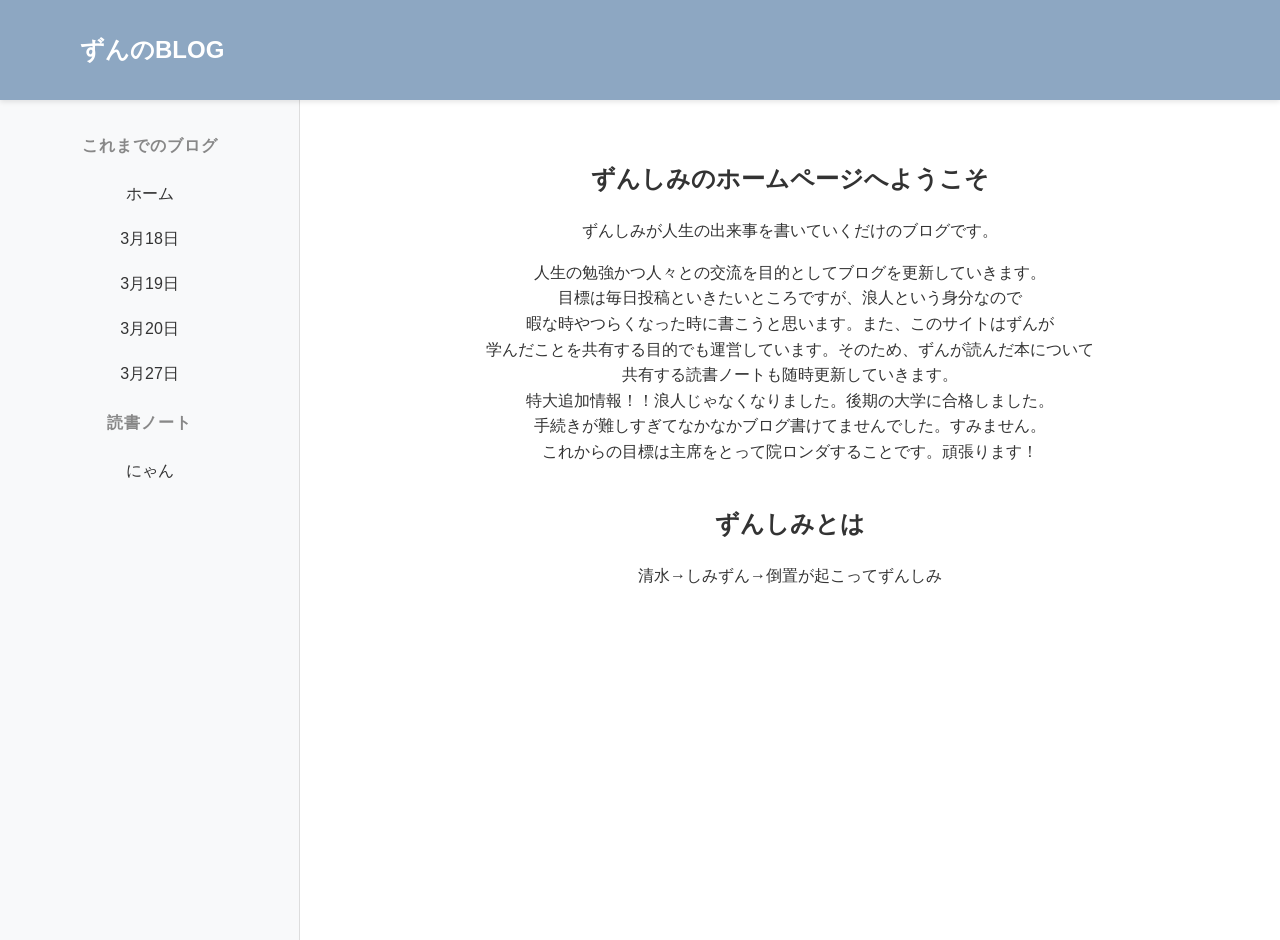
<file: index.html>
<!DOCTYPE html>
<html lang="ja">
<head>
    <meta charset="UTF-8">
    <meta name="viewport" content="width=device-width, initial-scale=1.0">
    <title>マイホームページ</title>
    <link rel="stylesheet" href="style.css">
</head>
<body>

    <header class="top-header">
        <div class="logo">ずんのBLOG</div>
    </header>

    <div class="container">
        
        <aside class="sidebar">
            <nav>
                <p class="menu-title">これまでのブログ</p>
                <ul>
                    <li><a href="index.html">ホーム</a></li>
                    <li><a href="318index.html">3月18日</a></li>
                    <li><a href="319index.html">3月19日</a></li>
                    <li><a href="320index.html">3月20日</a></li>
                    <li><a href="327index.html">3月27日</a></li>
                </ul>
                <p class="menu-title2">読書ノート</p>
                <ul>
                    <li><a href="#">にゃん</a></li>
                </ul>
            </nav>
        </aside>

        <main class="main-content">
            <section>
                <h1>ずんしみのホームページへようこそ</h1>
                <p>ずんしみが人生の出来事を書いていくだけのブログです。</p>
                <p>人生の勉強かつ人々との交流を目的としてブログを更新していきます。<br>
                目標は毎日投稿といきたいところですが、浪人という身分なので<br>
            暇な時やつらくなった時に書こうと思います。また、このサイトはずんが<br>
        学んだことを共有する目的でも運営しています。そのため、ずんが読んだ本について<br>
    共有する読書ノートも随時更新していきます。<br>特大追加情報！！浪人じゃなくなりました。後期の大学に合格しました。<br>
手続きが難しすぎてなかなかブログ書けてませんでした。すみません。<br>
これからの目標は主席をとって院ロンダすることです。頑張ります！</p></p>
            </section>
            
            <section style="margin-top: 40px;">
                <h2>ずんしみとは</h2>
                <p>清水→しみずん→倒置が起こってずんしみ</p>
            
            
            </section>
        </main>

    </div>

</body>
</html>
</file>
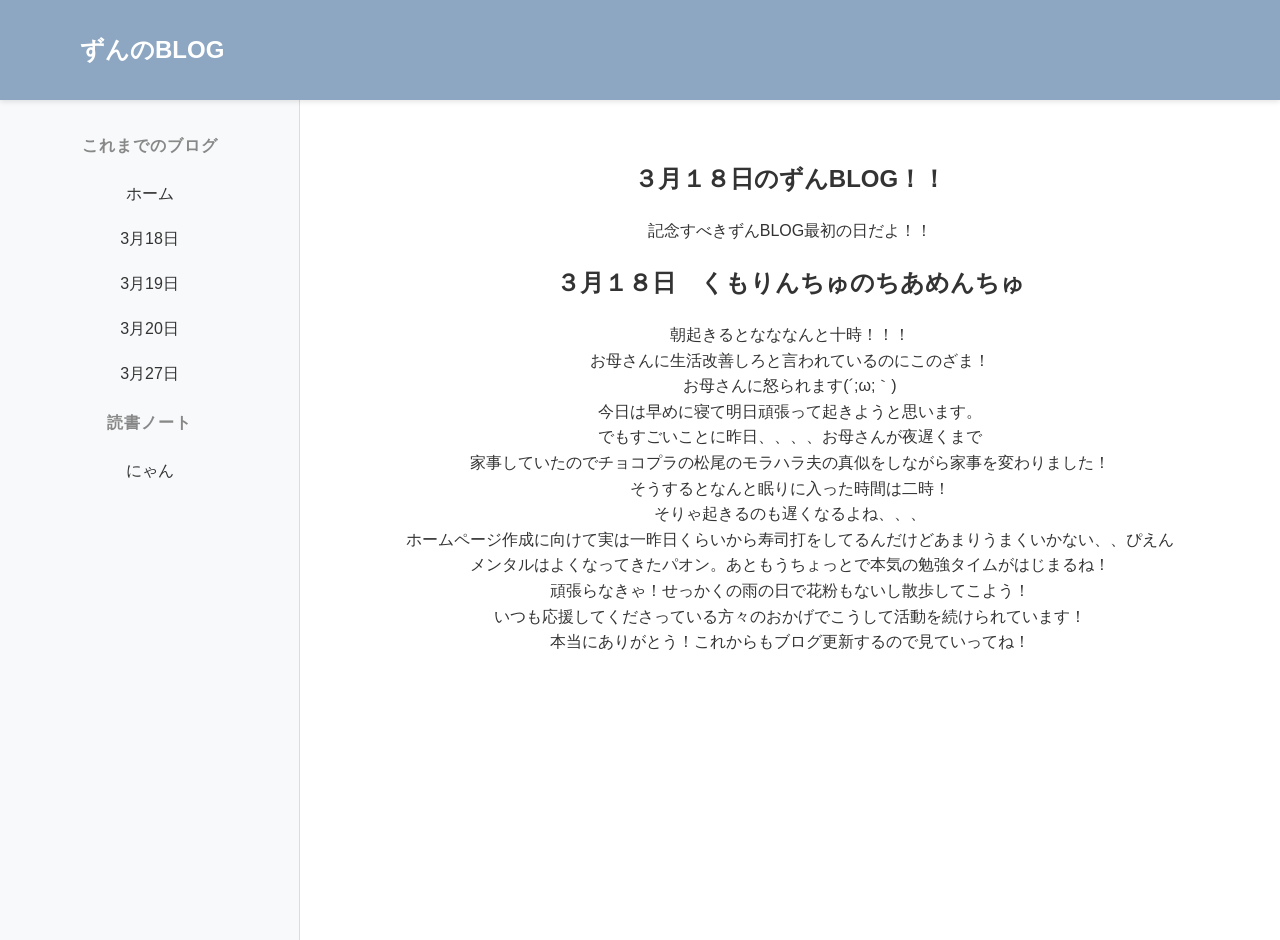
<file: 318index.html>
<!DOCTYPE html>
<html lang="ja">
<head>
    <meta charset="UTF-8">
    <meta name="viewport" content="width=device-width, initial-scale=1.0">
    <title>マイホームページ</title>
    <link rel="stylesheet" href="style.css">
</head>
<body>

    <header class="top-header">
        <div class="logo">ずんのBLOG</div>
    </header>

    <div class="container">
        
        <aside class="sidebar">
            <nav>
                <p class="menu-title">これまでのブログ</p>
                <ul>
                    <li><a href="index.html">ホーム</a></li>
                    <li><a href="318index.html">3月18日</a></li>
                    <li><a href="319index.html">3月19日</a></li>
                    <li><a href="320index.html">3月20日</a></li>
                    <li><a href="327index.html">3月27日</a></li>
                </ul>
                <p class="menu-title2">読書ノート</p>
                <ul>
                    <li><a href="#">にゃん</a></li>
                </ul>
            </nav>
        </aside>

        <main class="main-content">
            <section>
                 <h1>３月１８日のずんBLOG！！</h1>
    <p>記念すべきずんBLOG最初の日だよ！！</p>
    <h2>
    ３月１８日　くもりんちゅのちあめんちゅ   
    </h2>
    <p>朝起きるとなななんと十時！！！<br>
        お母さんに生活改善しろと言われているのにこのざま！<br>
        お母さんに怒られます(´;ω;｀)<br>
        今日は早めに寝て明日頑張って起きようと思います。<br>
        でもすごいことに昨日、、、、お母さんが夜遅くまで<br>
        家事していたのでチョコプラの松尾のモラハラ夫の真似をしながら家事を変わりました！<br>
        そうするとなんと眠りに入った時間は二時！<br>
        そりゃ起きるのも遅くなるよね、、、<br>
        ホームページ作成に向けて実は一昨日くらいから寿司打をしてるんだけどあまりうまくいかない、、ぴえん<br>
        メンタルはよくなってきたパオン。あともうちょっとで本気の勉強タイムがはじまるね！<br>
        頑張らなきゃ！せっかくの雨の日で花粉もないし散歩してこよう！<br>
        いつも応援してくださっている方々のおかげでこうして活動を続けられています！<br>
        本当にありがとう！これからもブログ更新するので見ていってね！
    </p>
            </section>
        </main>

    </div>

</body>
</html>
</file>
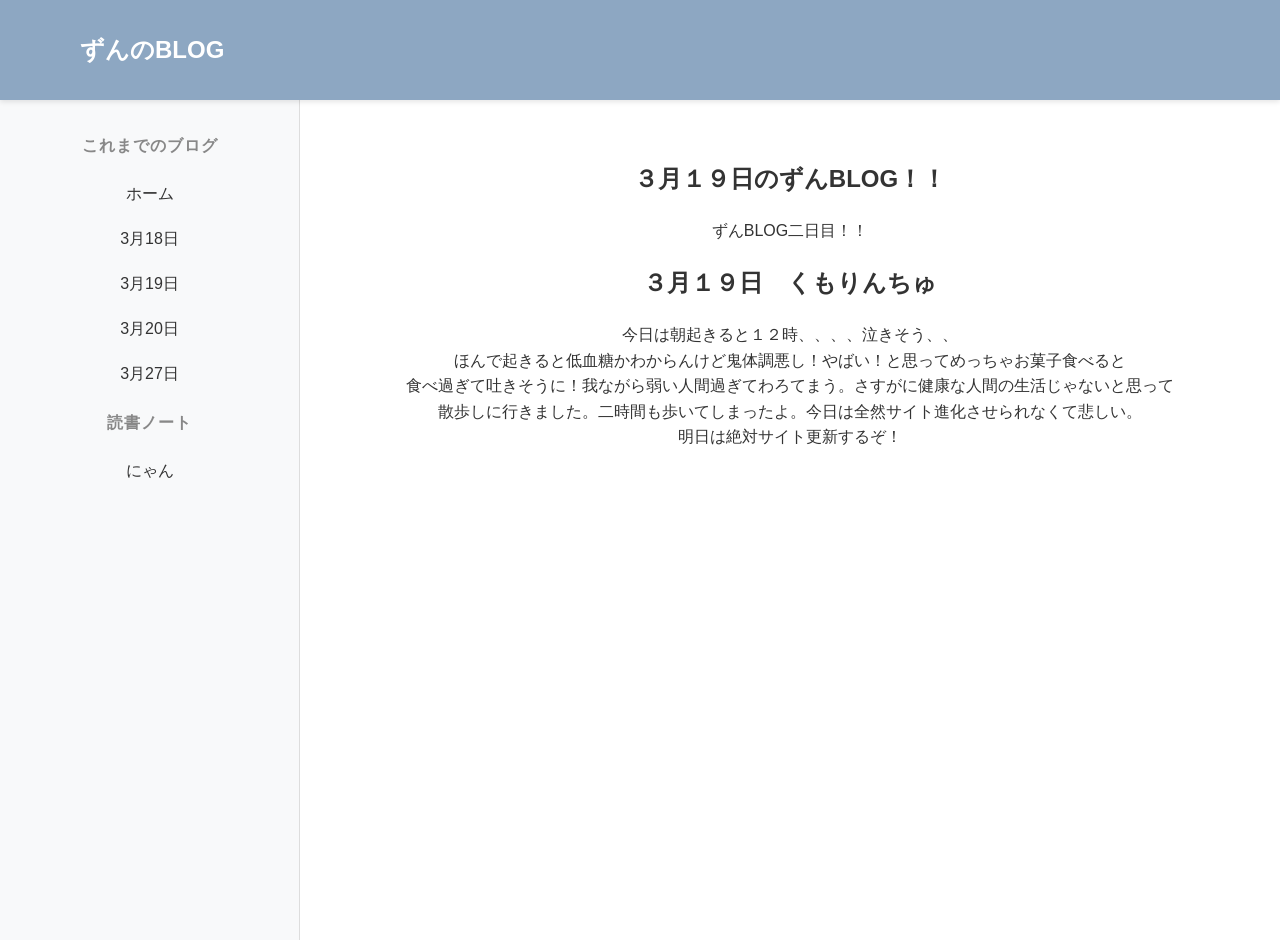
<file: 319index.html>
<!DOCTYPE html>
<html lang="ja">
<head>
    <meta charset="UTF-8">
    <meta name="viewport" content="width=device-width, initial-scale=1.0">
    <title>マイホームページ</title>
    <link rel="stylesheet" href="style.css">
</head>
<body>

    <header class="top-header">
        <div class="logo">ずんのBLOG</div>
    </header>

    <div class="container">
        
        <aside class="sidebar">
            <nav>
                <p class="menu-title">これまでのブログ</p>
                <ul>
                     <li><a href="index.html">ホーム</a></li>
                    <li><a href="318index.html">3月18日</a></li>
                    <li><a href="319index.html">3月19日</a></li>
                    <li><a href="320index.html">3月20日</a></li>
                    <li><a href="327index.html">3月27日</a></li>
                </ul>
                <p class="menu-title2">読書ノート</p>
                <ul>
                    <li><a href="#">にゃん</a></li>
                </ul>
            </nav>
        </aside>

        <main class="main-content">
            <section>
                 <h1>３月１９日のずんBLOG！！</h1>
    <p>ずんBLOG二日目！！</p>
    <h2>
    ３月１９日　くもりんちゅ 
    </h2>
    <p>今日は朝起きると１２時、、、、泣きそう、、<br>
    ほんで起きると低血糖かわからんけど鬼体調悪し！やばい！と思ってめっちゃお菓子食べると<br>
    食べ過ぎて吐きそうに！我ながら弱い人間過ぎてわろてまう。さすがに健康な人間の生活じゃないと思って<br>
    散歩しに行きました。二時間も歩いてしまったよ。今日は全然サイト進化させられなくて悲しい。<br>
    明日は絶対サイト更新するぞ！
    </p>
            </section>
        </main>

    </div>

</body>
</html>
</file>
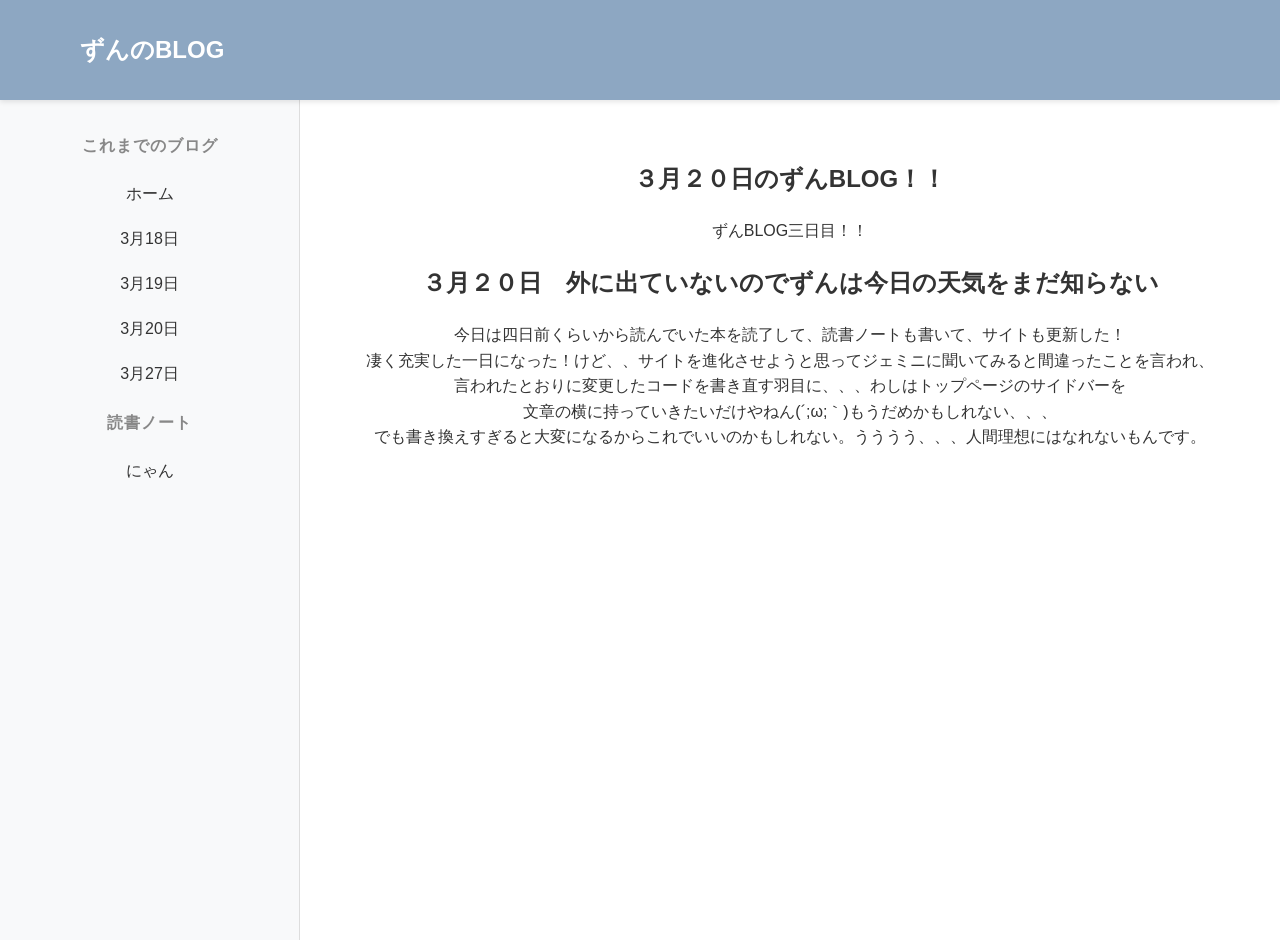
<file: 320index.html>
<!DOCTYPE html>
<html lang="ja">
<head>
    <meta charset="UTF-8">
    <meta name="viewport" content="width=device-width, initial-scale=1.0">
    <title>マイホームページ</title>
    <link rel="stylesheet" href="style.css">
</head>
<body>

    <header class="top-header">
        <div class="logo">ずんのBLOG</div>
    </header>

    <div class="container">
        
        <aside class="sidebar">
            <nav>
                <p class="menu-title">これまでのブログ</p>
                <ul>
                     <li><a href="index.html">ホーム</a></li>
                    <li><a href="318index.html">3月18日</a></li>
                    <li><a href="319index.html">3月19日</a></li>
                    <li><a href="320index.html">3月20日</a></li>
                    <li><a href="327index.html">3月27日</a></li>
                </ul>
                <p class="menu-title2">読書ノート</p>
                <ul>
                    <li><a href="#">にゃん</a></li>
                </ul>
            </nav>
        </aside>

        <main class="main-content">
            <section>
                 <h1>３月２０日のずんBLOG！！</h1>
    <p>ずんBLOG三日目！！</p>
    <h2>
    ３月２０日　外に出ていないのでずんは今日の天気をまだ知らない
    </h2>
    <p>今日は四日前くらいから読んでいた本を読了して、読書ノートも書いて、サイトも更新した！<br>
        凄く充実した一日になった！けど、、サイトを進化させようと思ってジェミニに聞いてみると間違ったことを言われ、<br>
        言われたとおりに変更したコードを書き直す羽目に、、、わしはトップページのサイドバーを<br>
        文章の横に持っていきたいだけやねん(´;ω;｀)もうだめかもしれない、、、<br>
        でも書き換えすぎると大変になるからこれでいいのかもしれない。うううう、、、人間理想にはなれないもんです。
    </p>
            </section>
        </main>

    </div>

</body>
</html>
</file>
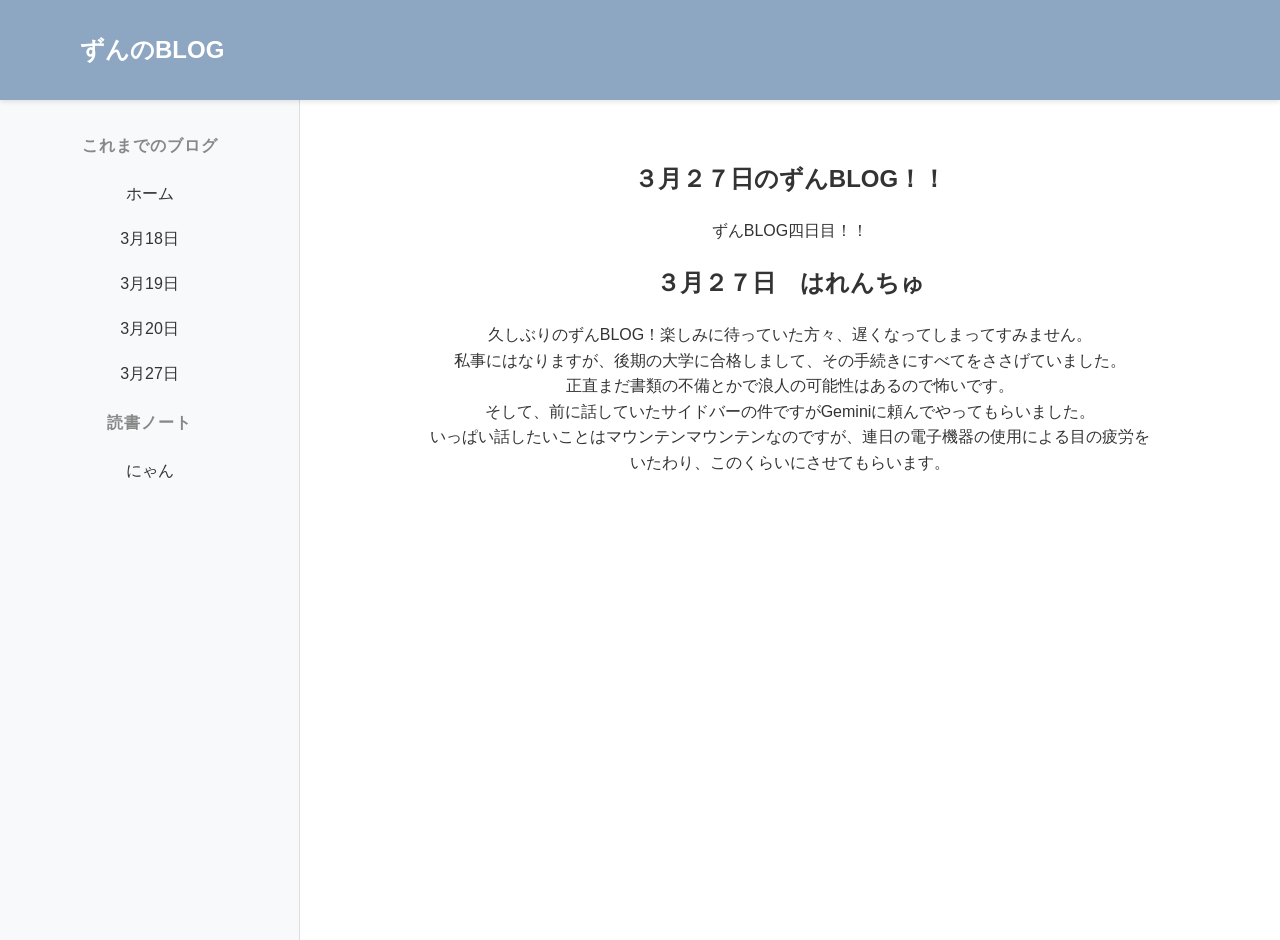
<file: 327index.html>
<!DOCTYPE html>
<html lang="ja">
<head>
    <meta charset="UTF-8">
    <meta name="viewport" content="width=device-width, initial-scale=1.0">
    <title>マイホームページ</title>
    <link rel="stylesheet" href="style.css">
</head>
<body>

    <header class="top-header">
        <div class="logo">ずんのBLOG</div>
    </header>

    <div class="container">
        
        <aside class="sidebar">
            <nav>
                <p class="menu-title">これまでのブログ</p>
                <ul>
                     <li><a href="index.html">ホーム</a></li>
                    <li><a href="318index.html">3月18日</a></li>
                    <li><a href="319index.html">3月19日</a></li>
                    <li><a href="320index.html">3月20日</a></li>
                    <li><a href="327index.html">3月27日</a></li>
                </ul>
                <p class="menu-title2">読書ノート</p>
                <ul>
                    <li><a href="#">にゃん</a></li>
                </ul>
            </nav>
        </aside>

        <main class="main-content">
            <section>
                 <h1>３月２７日のずんBLOG！！</h1>
    <p>ずんBLOG四日目！！</p>
    <h2>
    ３月２７日　はれんちゅ
    </h2>
    <p>久しぶりのずんBLOG！楽しみに待っていた方々、遅くなってしまってすみません。<br>
    私事にはなりますが、後期の大学に合格しまして、その手続きにすべてをささげていました。<br>
    正直まだ書類の不備とかで浪人の可能性はあるので怖いです。<br>
    そして、前に話していたサイドバーの件ですがGeminiに頼んでやってもらいました。<br>
    いっぱい話したいことはマウンテンマウンテンなのですが、連日の電子機器の使用による目の疲労を<br>
    いたわり、このくらいにさせてもらいます。
    </p>
            </section>
        </main>

    </div>

</body>
</html>
</file>
<file: style.css>
/* 全体の設定 */
* {
    box-sizing: border-box; /* サイズ計算を楽にする設定 */
}

body {
    margin: 0;
    padding: 0;
    font-family: "Helvetica Neue", Arial, "Hiragino Kaku Gothic ProN", "Hiragino Sans", Meiryo, sans-serif;
    color: #333;
}

/* ① ヘッダーの装飾 */
.top-header {
    height: 100px;
    background-color: #8da7c2;
    color: rgb(255, 255, 255);
    padding: 0px 80px;
    display: flex;
    align-items: center; /* 上下中央 */
    position: sticky; /* スクロールしても上に固定 */
    top: 0;
    z-index: 100;
    box-shadow: 0 2px 5px rgba(0,0,0,0.1);
}

.logo {
    font-size: 1.5rem;
    font-weight: bold;/*なんか字がでかく丸くなる*/
}

/* ② レイアウト（Flexbox） */
.container {
    display: flex; /* サイドバーとメインを横並びに */
    min-height: calc(100vh - 60px); /* 画面全体の高さ - ヘッダーの高さ */
}

/* サイドバーの装飾 */
.sidebar {
    width: 300px;
    background-color: #f8f9fa;
    border-right: 1px solid #ddd;
    padding: 20px;
    text-align: center;
}

.menu-title {
    font-weight: bold;
    color: #888;
    font-size: 1rem;
    margin-bottom: 15px;
    letter-spacing: 1px;
}
.menu-title2 {
    font-weight: bold;
    color: #888;
    font-size: 1rem;
    margin-bottom: 15px;
    letter-spacing: 1px;
}

.sidebar ul {
    list-style: none;
    padding: 0;
    margin: 0;
}

.sidebar li a {
    display: block;
    padding: 12px 10px;
    color: #333;
    text-decoration: none;
    border-radius: 4px;}

.sidebar li a:hover {
    background-color: #e9ecef;
}

/* メインコンテンツの装飾 */
.main-content {
    flex: 1; /* 余ったスペースをすべて占有 */
    padding: 40px;
    line-height: 1.6;
    text-align: center;
}
</file>
